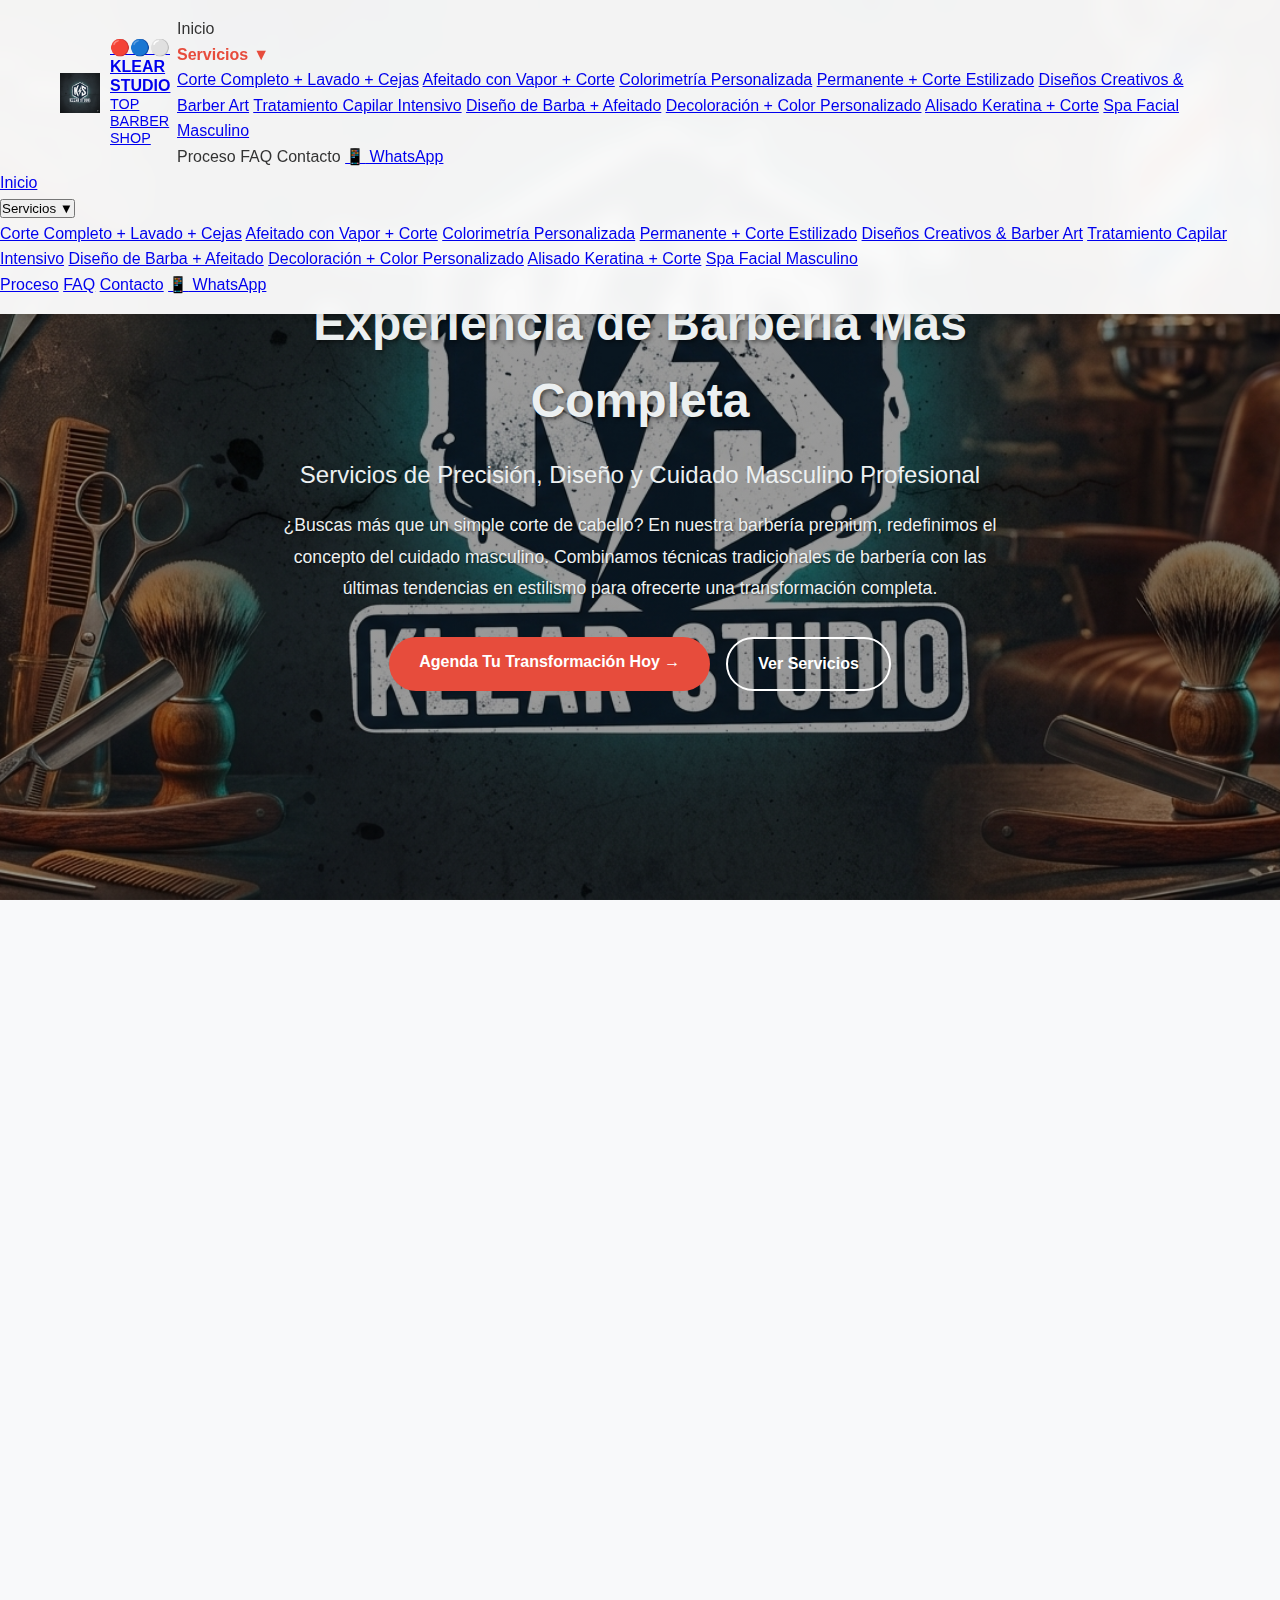
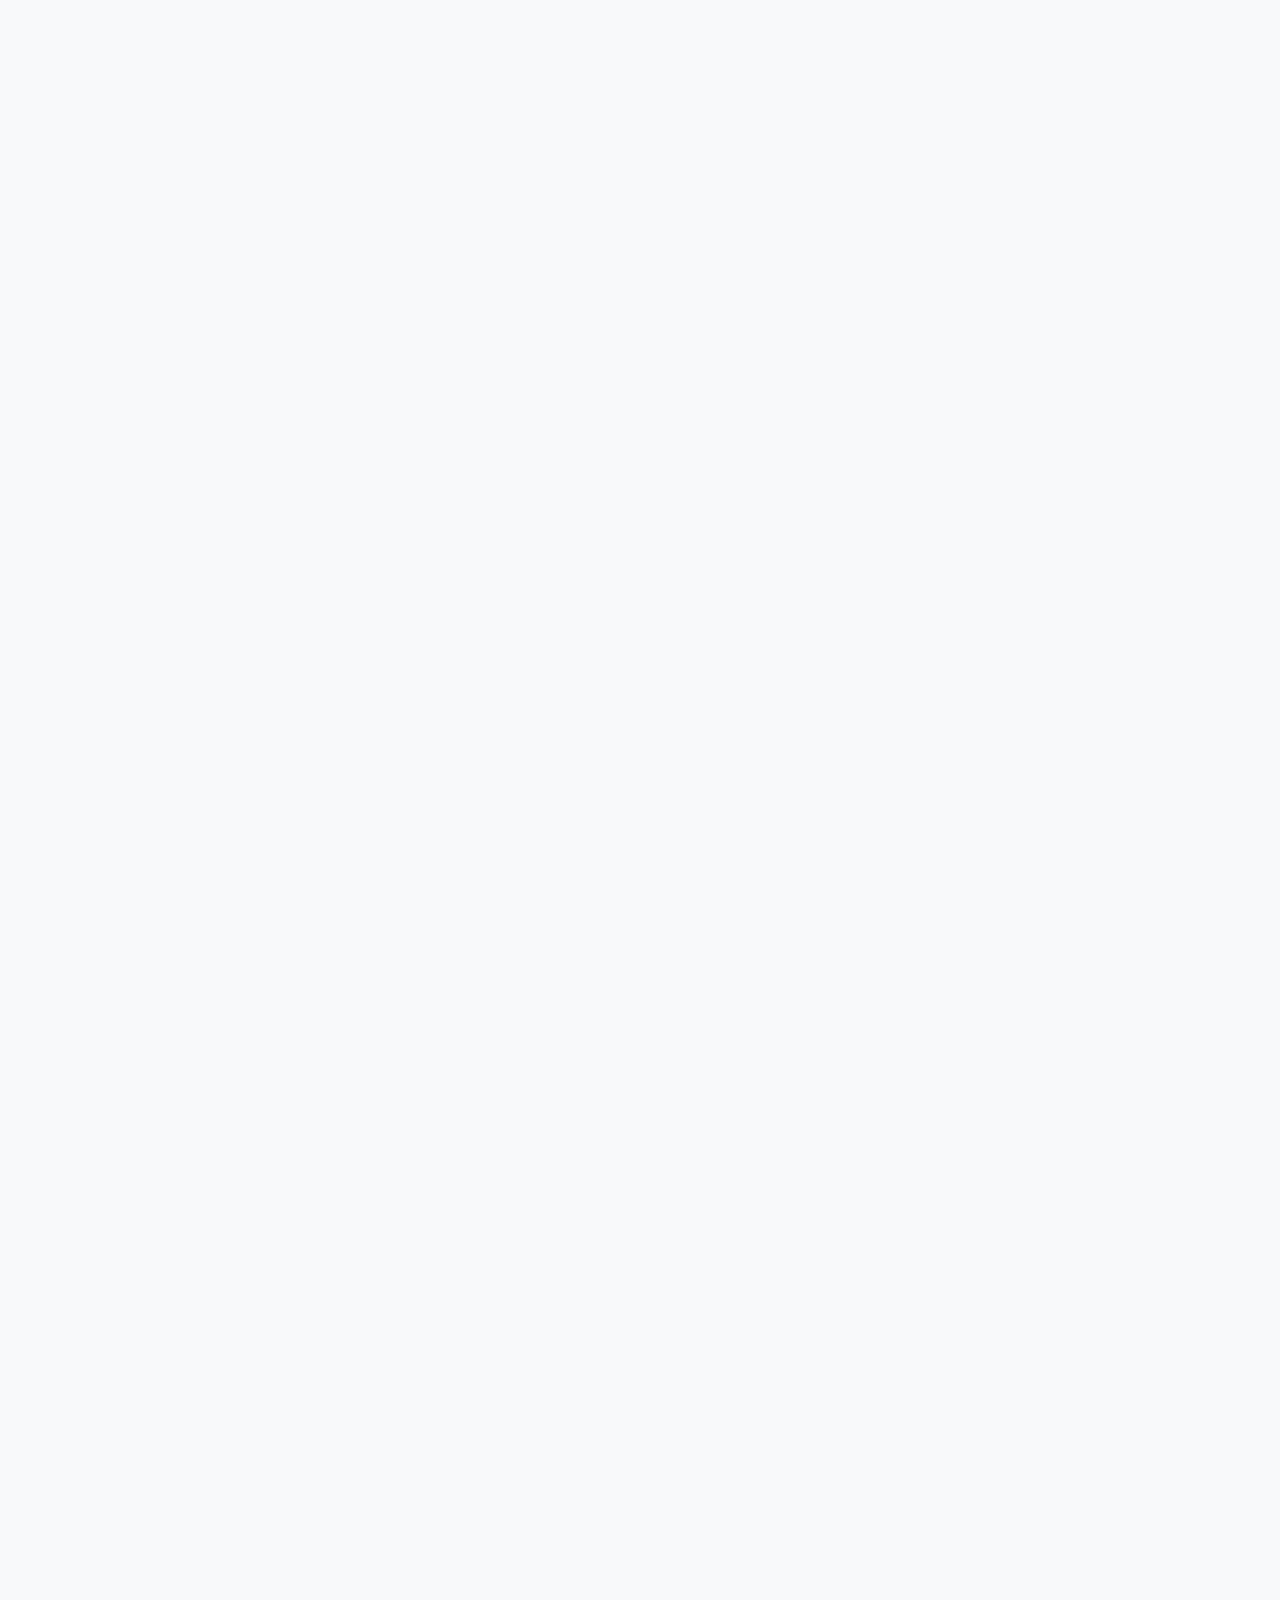
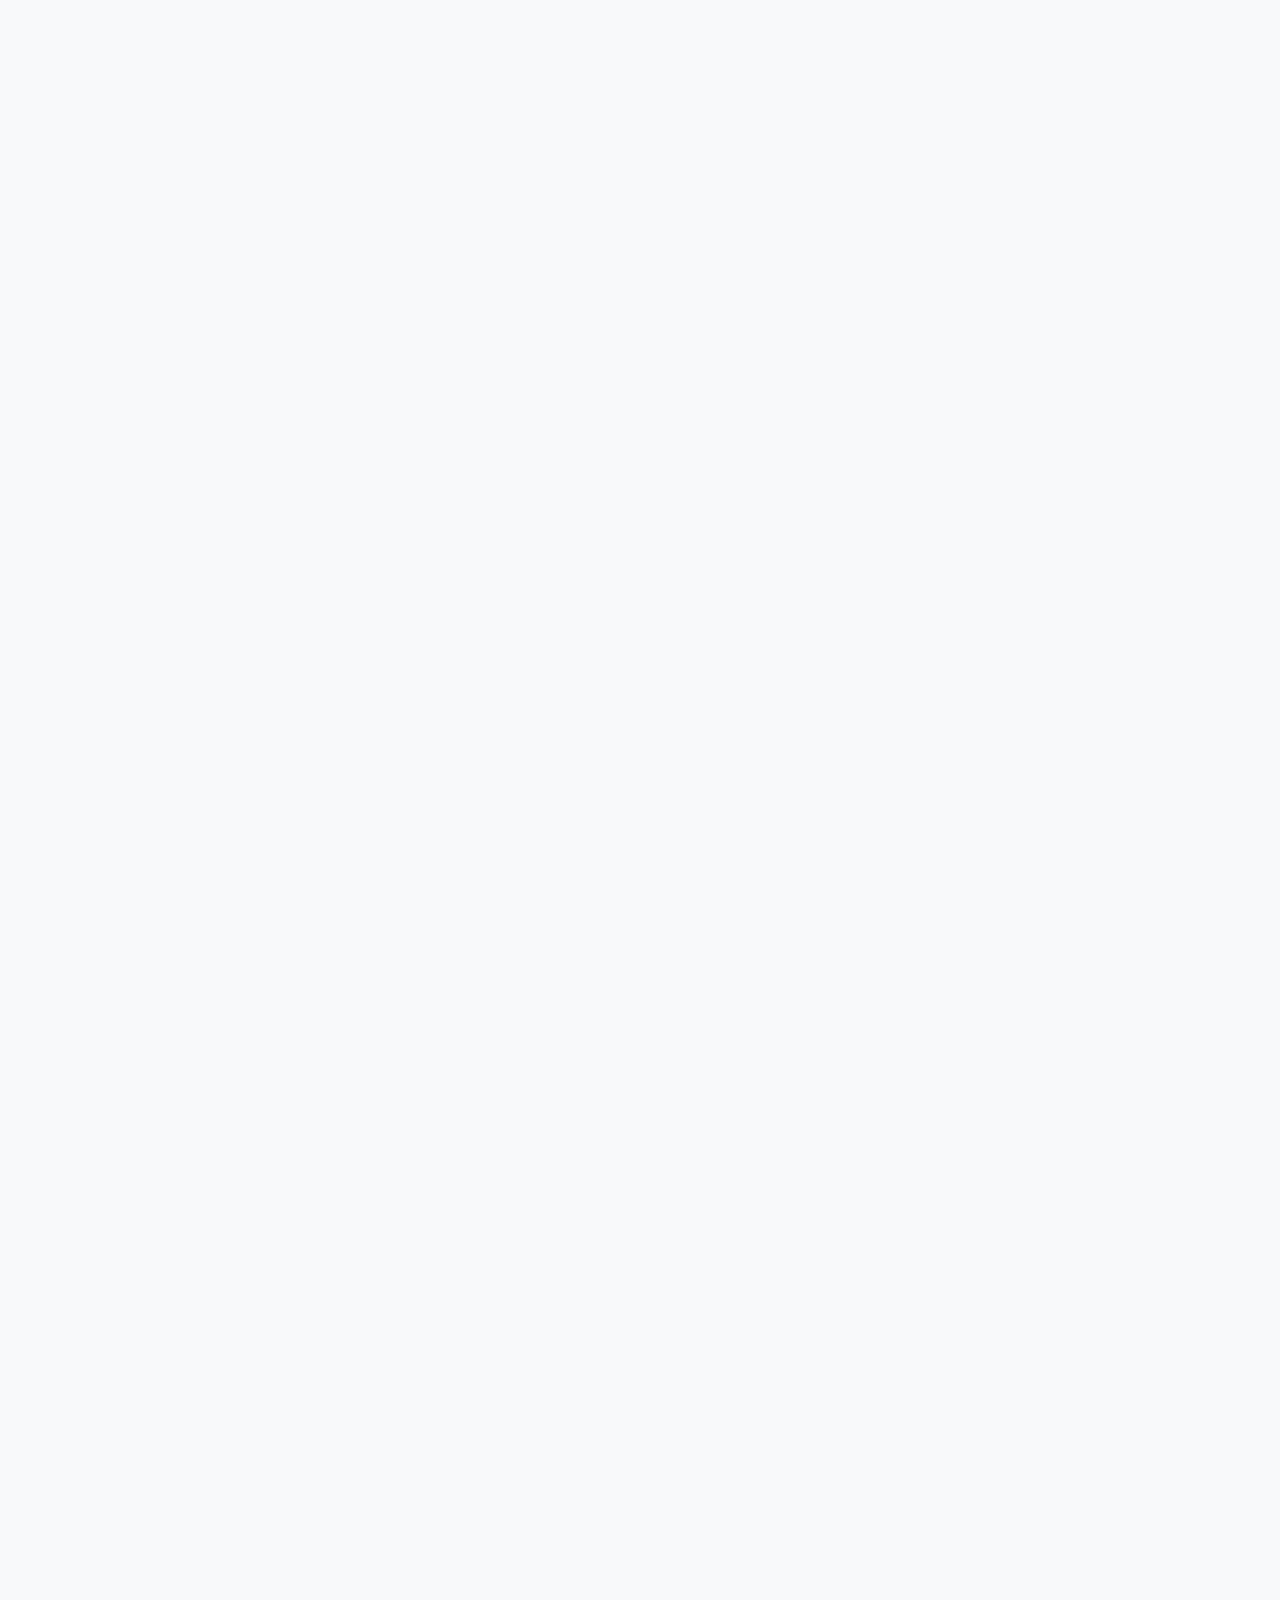
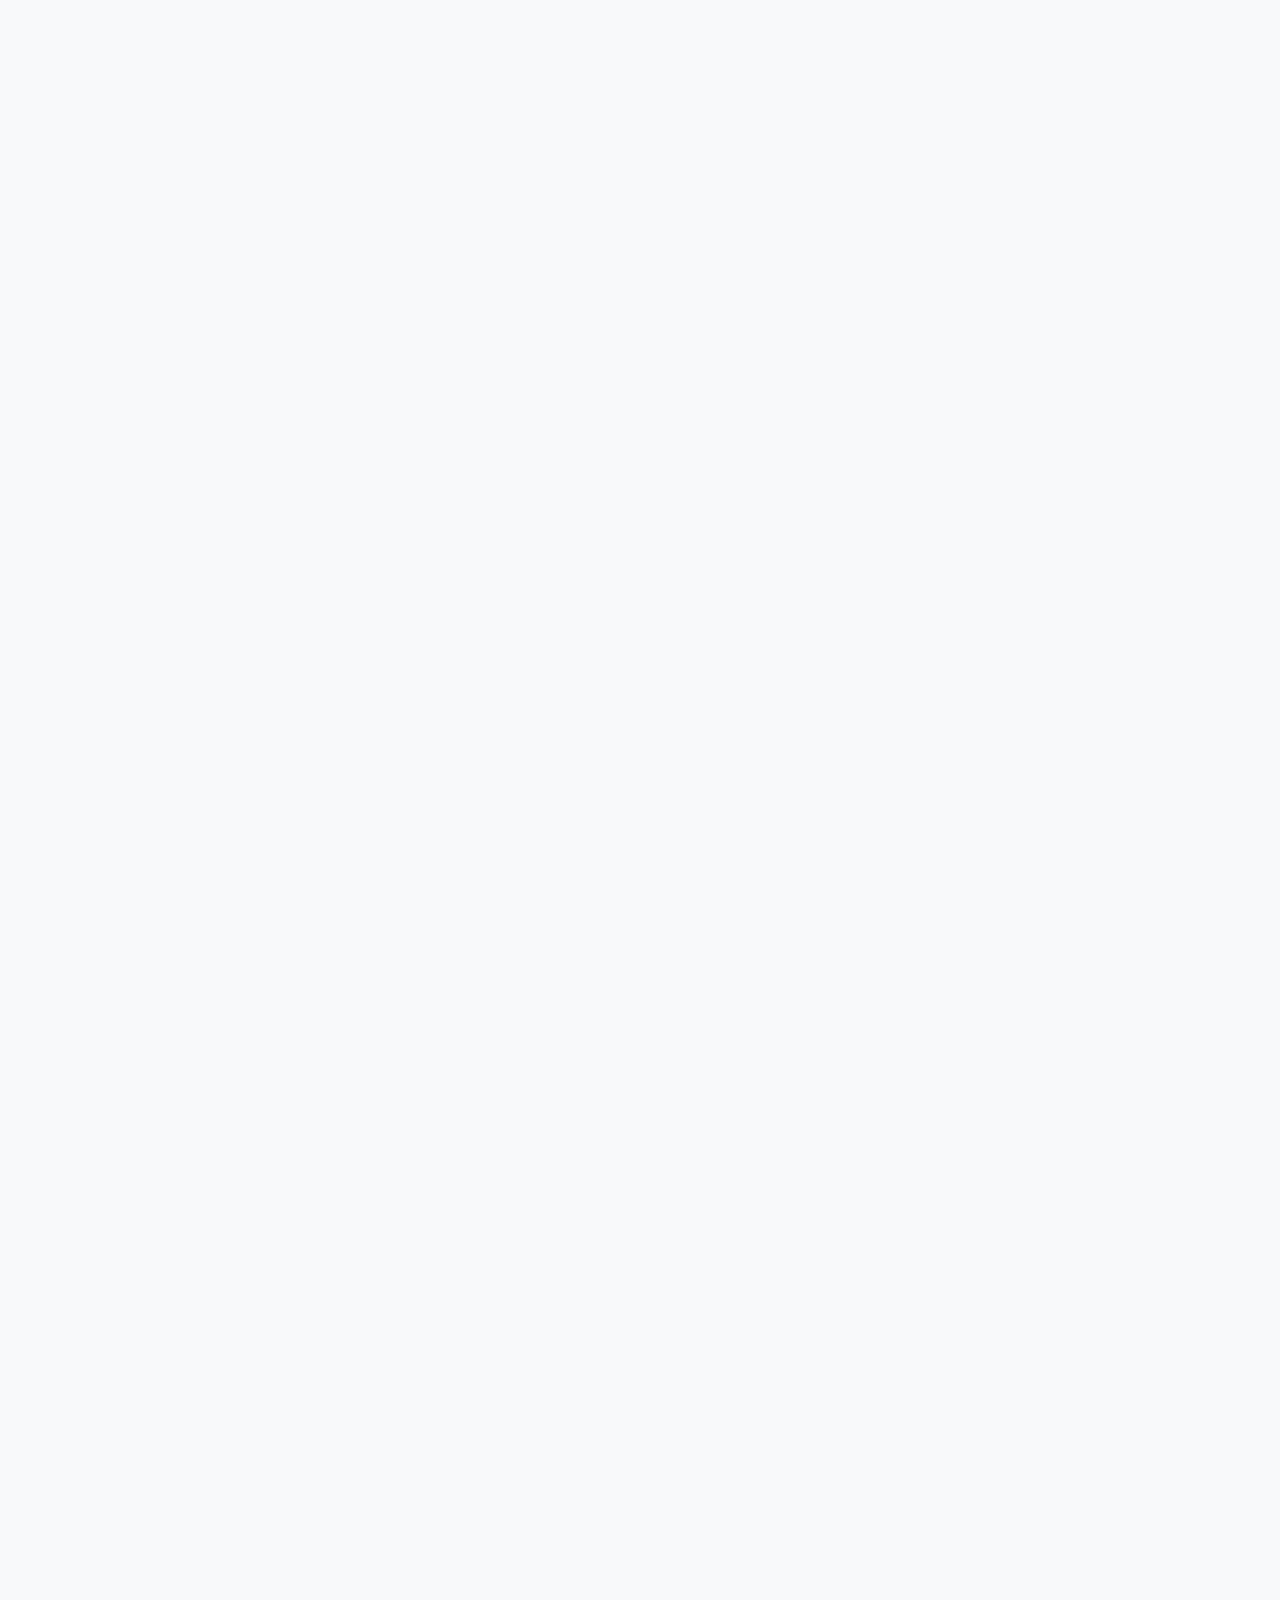
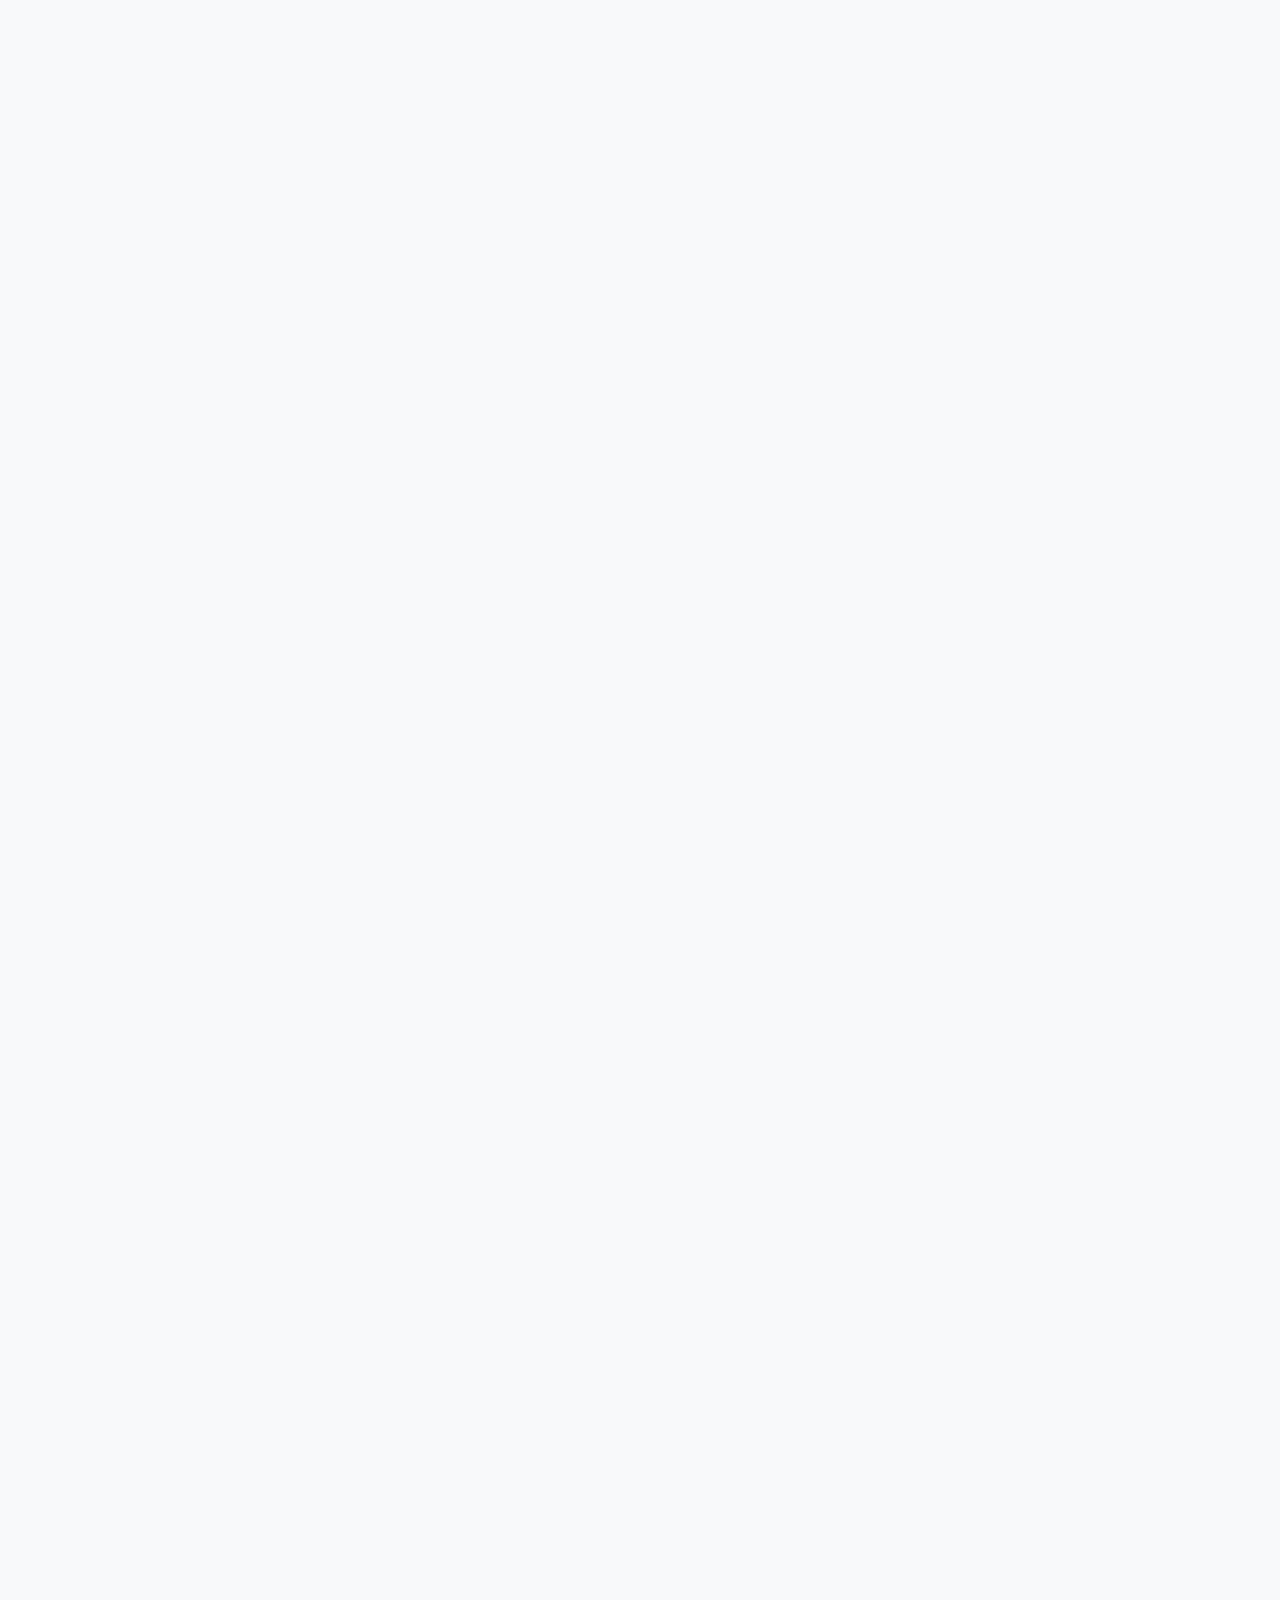
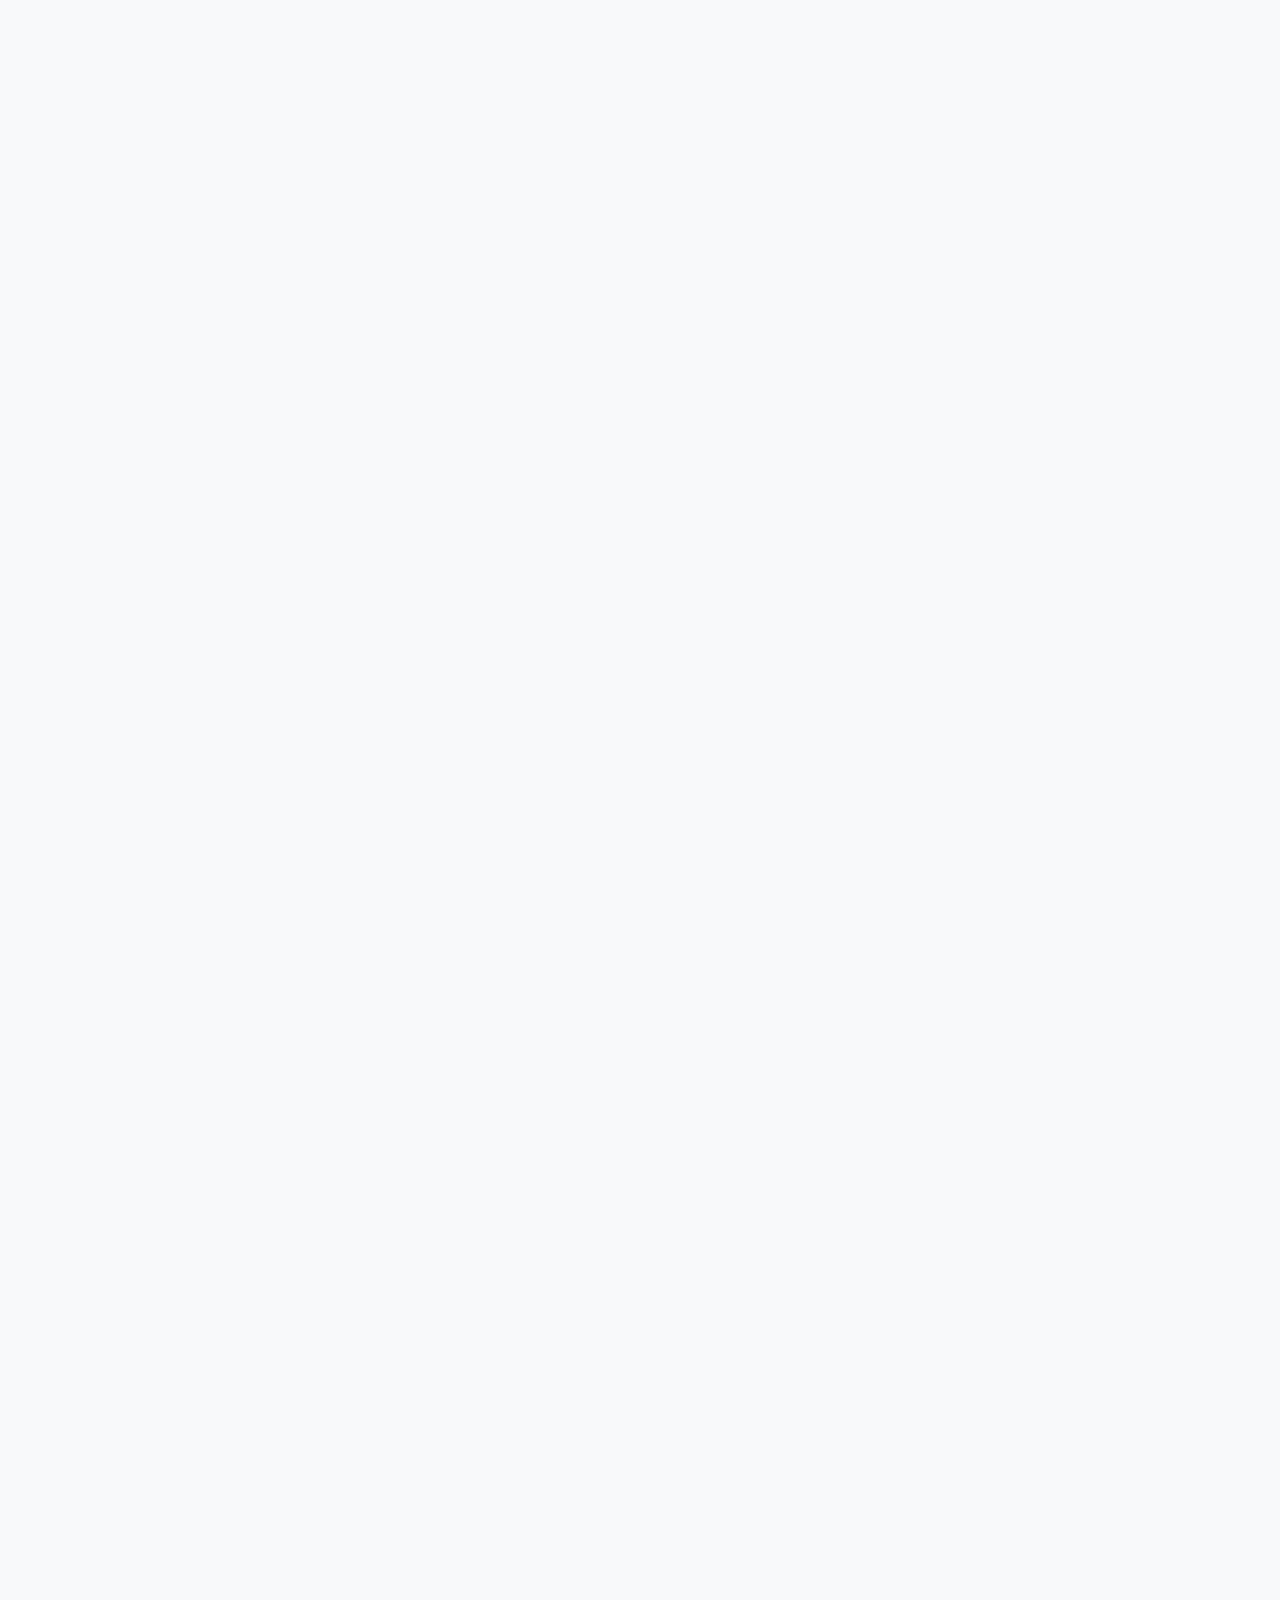
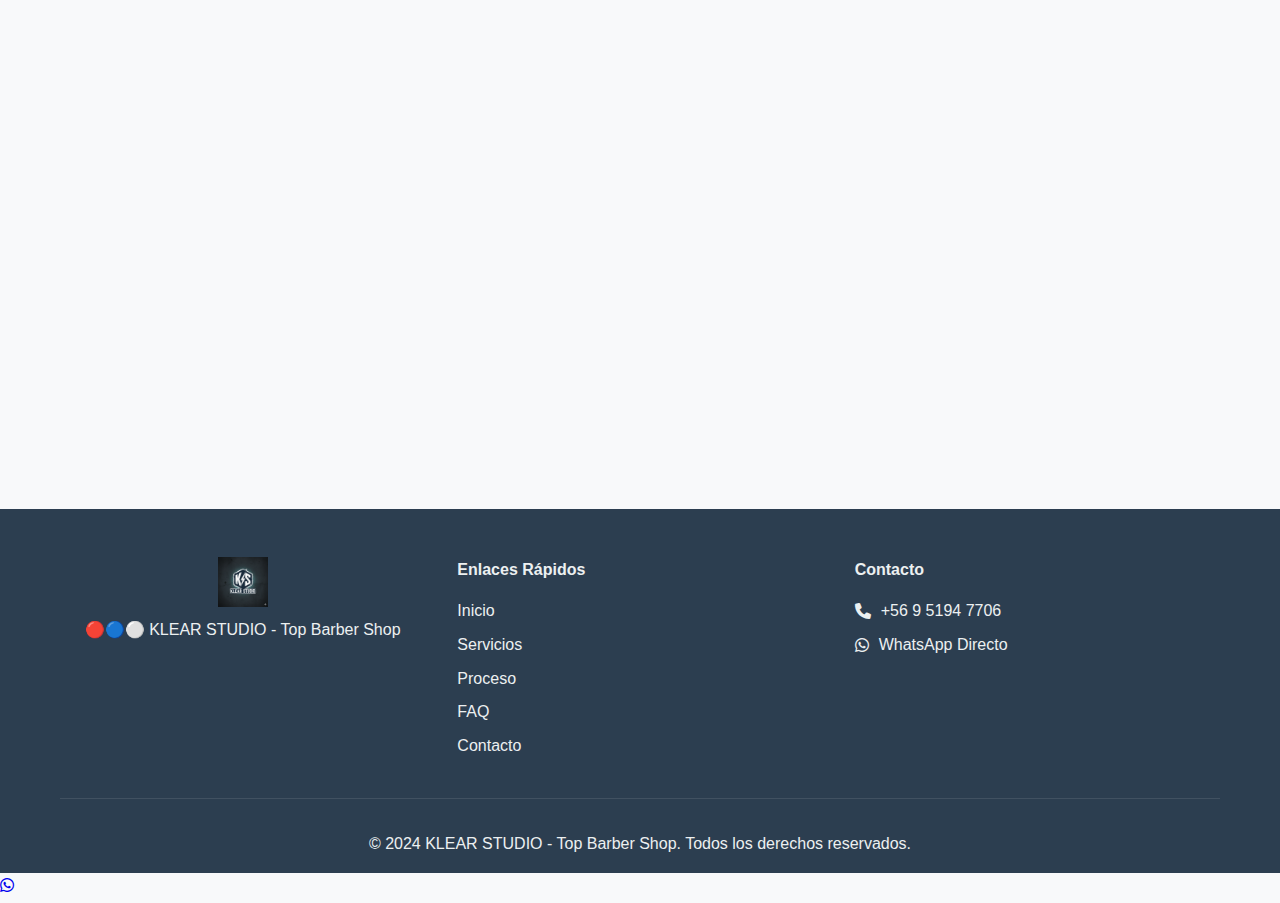
<file: index.html>
<!DOCTYPE html>
<html lang="es">
<head>
    <meta charset="UTF-8">
    <meta name="viewport" content="width=device-width, initial-scale=1.0">
    <title>KLEAR STUDIO - Top Barber Shop | Transforma Tu Estilo con la Experiencia de Barbería Más Completa</title>
    <meta name="description" content="Barbería profesional especializada en corte de cabello, afeitado con vapor, diseño de cejas, colorimetría, permanente y diseños creativos. Transforma tu estilo con nuestros servicios de estilismo masculino premium.">
    <meta name="keywords" content="barbería, corte de cabello, afeitado con vapor, colorimetría, permanente, barber art, Santiago, Chile, servicios barbería, corte profesional masculino, diseño facial">
    <link rel="stylesheet" href="styles.css">
    <link rel="icon" type="image/x-icon" href="images/loga2.png">
    <link rel="stylesheet" href="https://cdnjs.cloudflare.com/ajax/libs/font-awesome/6.0.0/css/all.min.css">
</head>
<body>
    <!-- Header con Menú Hamburguesa -->
    <header class="header">
        <nav class="navbar">
            <div class="nav-container">
                <!-- Logo -->
                <a href="#inicio" class="logo">
                    <img src="images/loga2.png" alt="KLEAR STUDIO Logo">
                    <div>
                        <div style="font-weight: bold; line-height: 1.2;">🔴🔵⚪ KLEAR STUDIO</div>
                        <div style="font-size: 0.9em; line-height: 1.2;">TOP BARBER SHOP</div>
                    </div>
                </a>
                
                <!-- Menú Principal (Desktop) -->
                <div class="nav-menu-desktop">
                    <a href="#inicio" style="text-decoration: none; color: #333; font-weight: 500;">Inicio</a>
                    
                    <!-- Dropdown SERVICIOS -->
                    <div class="dropdown">
                        <a href="#servicios" style="text-decoration: none; color: #e74c3c; font-weight: bold; display: flex; align-items: center;">
                            Servicios <span style="margin-left: 5px;">▼</span>
                        </a>
                        <div class="dropdown-menu">
                            <a href="#servicios">Corte Completo + Lavado + Cejas</a>
                            <a href="#servicios">Afeitado con Vapor + Corte</a>
                            <a href="#servicios">Colorimetría Personalizada</a>
                            <a href="#servicios">Permanente + Corte Estilizado</a>
                            <a href="#servicios">Diseños Creativos & Barber Art</a>
                            <a href="#servicios">Tratamiento Capilar Intensivo</a>
                            <a href="#servicios">Diseño de Barba + Afeitado</a>
                            <a href="#servicios">Decoloración + Color Personalizado</a>
                            <a href="#servicios">Alisado Keratina + Corte</a>
                            <a href="#servicios">Spa Facial Masculino</a>
                        </div>
                    </div>
                    
                    <a href="#proceso" style="text-decoration: none; color: #333; font-weight: 500;">Proceso</a>
                    <a href="#faq" style="text-decoration: none; color: #333; font-weight: 500;">FAQ</a>
                    <a href="#contacto" style="text-decoration: none; color: #333; font-weight: 500;">Contacto</a>
                    
                    <!-- WhatsApp -->
                    <a href="https://wa.me/+56951947706" target="_blank" class="whatsapp-btn-nav">
                        <span>📱</span> WhatsApp
                    </a>
                </div>
                
                <!-- Menú Hamburguesa (Móvil) -->
                <button class="hamburger">
                    <span></span>
                    <span></span>
                    <span></span>
                </button>
            </div>
            
            <!-- Menú Móvil -->
            <div class="nav-menu-mobile">
                <a href="#inicio" class="mobile-link">Inicio</a>
                
                <!-- Dropdown Servicios Móvil -->
                <div class="mobile-dropdown">
                    <button class="mobile-dropdown-btn">
                        Servicios <span>▼</span>
                    </button>
                    <div class="mobile-dropdown-menu">
                        <a href="#servicios" class="mobile-sublink">Corte Completo + Lavado + Cejas</a>
                        <a href="#servicios" class="mobile-sublink">Afeitado con Vapor + Corte</a>
                        <a href="#servicios" class="mobile-sublink">Colorimetría Personalizada</a>
                        <a href="#servicios" class="mobile-sublink">Permanente + Corte Estilizado</a>
                        <a href="#servicios" class="mobile-sublink">Diseños Creativos & Barber Art</a>
                        <a href="#servicios" class="mobile-sublink">Tratamiento Capilar Intensivo</a>
                        <a href="#servicios" class="mobile-sublink">Diseño de Barba + Afeitado</a>
                        <a href="#servicios" class="mobile-sublink">Decoloración + Color Personalizado</a>
                        <a href="#servicios" class="mobile-sublink">Alisado Keratina + Corte</a>
                        <a href="#servicios" class="mobile-sublink">Spa Facial Masculino</a>
                    </div>
                </div>
                
                <a href="#proceso" class="mobile-link">Proceso</a>
                <a href="#faq" class="mobile-link">FAQ</a>
                <a href="#contacto" class="mobile-link">Contacto</a>
                
                <!-- WhatsApp Móvil -->
                <a href="https://wa.me/+56951947706" target="_blank" class="whatsapp-btn-mobile">
                    <span>📱</span> WhatsApp
                </a>
            </div>
        </nav>
    </header>

    <!-- Hero Section -->
    <section id="inicio" class="hero">
        <div class="hero-content">
            <h1>Transforma Tu Estilo con la Experiencia de Barbería Más Completa</h1>
            <p class="hero-subtitle">Servicios de Precisión, Diseño y Cuidado Masculino Profesional</p>
            <p class="hero-text">¿Buscas más que un simple corte de cabello? En nuestra barbería premium, redefinimos el concepto del cuidado masculino. Combinamos técnicas tradicionales de barbería con las últimas tendencias en estilismo para ofrecerte una transformación completa.</p>
            <div class="hero-buttons">
                <a href="#contacto" class="btn-primary">Agenda Tu Transformación Hoy →</a>
                <a href="#servicios" class="btn-secondary">Ver Servicios</a>
            </div>
        </div>
    </section>

    <!-- Services Section -->
    <section id="servicios" class="services">
        <div class="container">
            <h2 class="section-title">Servicios de Barbería y Estilismo de Alta Precisión</h2>
            <p class="section-intro">Cada servicio en nuestra barbería está diseñado con un propósito: ofrecerte resultados excepcionales que combinan técnica, arte y atención al detalle. Nuestros profesionales certificados dominan tanto las tradiciones clásicas de la barbería como las innovaciones contemporáneas en estilismo masculino.</p>
            
            <div class="services-grid">
                <div class="service-card">
                    <div class="service-image">
                        <img src="images/me-quiero-cortar-el-cabello-donde-voy-en-providencia.jpeg" alt="Corte Completo Profesional" loading="lazy">
                    </div>
                    <div class="service-content">
                        <div class="service-icon">
                            <i class="fas fa-cut"></i>
                        </div>
                        <h3>Corte Completo + Lavado Profesional + Diseño de Cejas</h3>
                        <p>Experimenta la transformación total con nuestro servicio integral de corte premium. Comenzamos con un lavado terapéutico profundo que elimina impurezas y prepara tu cabello para el tratamiento. Utilizamos champús y acondicionadores profesionales adaptados a tu tipo de cabello, seguidos de un masaje capilar que estimula la circulación y relaja los músculos faciales. Nuestros estilistas realizan un análisis facial detallado para determinar el corte perfecto que complemente tus rasgos y estilo de vida. Aplicamos técnicas de corte milimétricas con tijeras profesionales y maquinillas de precisión, creando capas y texturas que añaden movimiento y volumen. El servicio culmina con un diseño artístico de cejas que enmarca tu mirada y equilibra tus facciones, utilizando técnicas de depilación precisas y productos calmantes. Cada movimiento está calculado para lograr un resultado armónico que realce tu apariencia natural y te haga sentir seguro y estilizado. Este servicio incluye asesoramiento personalizado sobre mantenimiento y productos recomendados para prolongar la vida de tu corte.</p>
                    </div>
                </div>
                
                <div class="service-card">
                    <div class="service-image">
                        <img src="images/cita-para-cortarme-el-cabello-en-providencia.jpeg" alt="Afeitado con Vapor" loading="lazy">
                    </div>
                    <div class="service-content">
                        <div class="service-icon">
                            <i class="fas fa-shower"></i>
                        </div>
                        <h3>Corte Clásico + Afeitado con Vapor + Lavado</h3>
                        <p>Revive la esencia de la barbería tradicional con nuestro ritual completo de afeitado con vapor. Este servicio comienza con un corte clásico ejecutado con la precisión que caracteriza a nuestros maestros barberos, seguido de un lavado profundo que limpia y prepara tu piel para el tratamiento de vapor. El corazón de este servicio es nuestra terapia de vapor facial, que abre los poros profundamente y ablanda el vello facial, permitiendo un afeitado excepcionalmente cercano y cómodo. El vapor terapéutico hidrata tu piel, reduce la inflamación y previene irritaciones, mientras que nuestras toallas calientes proporcionan una sensación de relajación total. Utilizamos navajas de alta calidad y cremas de afeitado premium que lubrican y protegen tu piel durante todo el proceso. Nuestros barberos aplican técnicas tradicionales de afeitado con movimientos precisos y seguros, eliminando el vello desde la raíz sin causar cortes o irritaciones. El servicio finaliza con la aplicación de lociones after-shave calmantes que cierran los poros y protegen tu piel, dejándola suave, fresca y revitalizada. Es una experiencia completa que combina higiene, relajación y resultados impecables.</p>
                    </div>
                </div>
                
                <div class="service-card">
                    <div class="service-image">
                        <img src="images/pintura-tinturar-mejrar-cabello-venezolanos-que-cortan-cabello.jpeg" alt="Colorimetría Profesional" loading="lazy">
                    </div>
                    <div class="service-content">
                        <div class="service-icon">
                            <i class="fas fa-palette"></i>
                        </div>
                        <h3>Colorimetría Personalizada Profesional</h3>
                        <p>Transforma tu apariencia con nuestro avanzado servicio de colorimetría personalizada. Nuestros coloristas expertos realizan un análisis científico detallado de tu tono de piel, color de ojos y características faciales para determinar la paleta de colores perfecta que iluminará tu rostro naturalmente. Utilizamos tecnología de colorimetría avanzada y pruebas de tonalidad para encontrar el color ideal que complemente tu estilo personal y cubra tus necesidades específicas, ya sea cobertura de canas, reflejos sutiles o una transformación radical de color. Trabajamos con productos profesionales de última generación que contienen ingredientes nutritivos como keratina, aminoácidos y aceites naturales que protegen y fortalecen tu cabello durante el proceso de coloración. Nuestros coloristas aplican técnicas de aplicación precisas que garantizan una distribución uniforme del color y resultados duraderos. El servicio incluye un tratamiento post-color con mascarillas reparadoras y sellado de cutícula para mantener la vibrancia del color y la salud de tu cabello. Recibirás asesoramiento profesional sobre mantenimiento del color, productos recomendados y frecuencia de retouch para mantener tu look siempre impecable. Es la solución perfecta para quienes buscan un color personalizado con resultados naturales y saludables.</p>
                    </div>
                </div>
                
                <div class="service-card">
                    <div class="service-image">
                        <img src="images/estudio-de-barberia-serca-de-mi-barber-shop.jpeg" alt="Permanente y Corte" loading="lazy">
                    </div>
                    <div class="service-content">
                        <div class="service-icon">
                            <i class="fas fa-wave-square"></i>
                        </div>
                        <h3>Tratamiento de Permanente + Corte Estilizado</h3>
                        <p>Añade volumen, textura y personalidad a tu cabello con nuestro tratamiento de permanente avanzado. Este servicio comienza con una consulta detallada para determinar el tipo de rizos u ondas que mejor se adapten a tu estilo facial y preferencias personales. Nuestros especialistas evalúan la condición de tu cabello, su elasticidad e historial de tratamientos previos para seleccionar la fórmula de permanente más adecuada. Utilizamos productos profesionales de última generación que contienen ingredientes protectores como queratina y proteínas que minimizan el daño durante el proceso químico. La aplicación se realiza con técnica precisa, asegurando una distribución uniforme del producto desde la raíz hasta las puntas para lograr resultados consistentes y naturales. Después del tiempo de procesamiento adecuado, realizamos un neutralizado cuidadoso que fija la nueva estructura del cabello y cierra la cutícula para proteger la salud interna del pelo. El servicio incluye un corte estilizado estratégico que moldea y define los nuevos rizos u ondas, eliminando cualquier exceso de peso y creando una forma que complementa tus rasgos faciales. Finalizamos con productos definidores y un asesoramiento completo sobre técnicas de peinado y mantenimiento en casa.</p>
                    </div>
                </div>
                
                <div class="service-card">
                    <div class="service-image">
                        <img src="images/barberia-en-providencia-chile-comuna-serca-de-mi-barberia-corte-de-cabello-para-hombres.png" alt="Barber Art Creativo" loading="lazy">
                    </div>
                    <div class="service-content">
                        <div class="service-icon">
                            <i class="fas fa-paint-brush"></i>
                        </div>
                        <h3>Diseños Creativos & Barber Art</h3>
                        <p>Lleva tu estilo al siguiente nivel con nuestro servicio de Barber Art y diseños creativos. Nuestros artistas especializados en barbería creativa transforman tu corte en una expresión única de personalidad y estilo. Este servicio comienza con una consulta creativa donde discutimos tus preferencias, inspiración y el diseño que deseas lograr. Ya sea que busques degradados perfectos, líneas geométricas precisas, patrones tribales, diseños abstractos o logos personalizados, nuestros barberos artísticos tienen la habilidad y creatividad para ejecutarlo con perfección. Utilizamos herramientas de precisión como maquinillas de diferentes grosores, navajas especializadas y tinturas temporales para crear detalles intrincados y definidos. Nuestros barberos dominan técnicas avanzadas como el fade perfecto, el razor work, el line art y el color design, combinando arte y técnica para lograr resultados impresionantes. Cada diseño es planificado cuidadosamente considerando la forma de tu cabeza, crecimiento del cabello y mantenimiento requerido. El servicio incluye asesoramiento sobre cómo mantener y refrescar tu diseño entre visitas, así como productos recomendados para mantener la nitidez y definición. Es la opción perfecta para quienes buscan un look audaz, moderno y completamente personalizado que destaque tu individualidad.</p>
                    </div>
                </div>

                <div class="service-card">
                    <div class="service-image">
                        <img src="images/estudio-de-barberia-serca-de-mi-barber-shop.jpeg" alt="Tratamiento Capilar Intensivo" loading="lazy">
                    </div>
                    <div class="service-content">
                        <div class="service-icon">
                            <i class="fas fa-spa"></i>
                        </div>
                        <h3>Tratamiento Capilar Intensivo + Corte</h3>
                        <p>Repara y revitaliza tu cabello dañado con nuestro tratamiento capilar intensivo. Este servicio está diseñado para cabellos sometidos a procesos químicos, exposición ambiental o estrés diario. Comenzamos con un diagnóstico profundo de la condición de tu cabello y cuero cabelludo utilizando análisis especializados. Nuestros expertos aplican un tratamiento personalizado que combina múltiples tecnologías reparadoras: nanopartículas de queratina, aminoácidos esenciales, vitaminas y aceites naturales que penetran profundamente en la fibra capilar. El proceso incluye terapia de vapor que abre la cutícula para permitir una mejor absorción de los nutrientes, seguido de masajes capilares que estimulan la circulación y promueven la salud del cuero cabuldo. Utilizamos mascarillas reparadoras de alta concentración y serum tratantes que reconstruyen la estructura interna del cabello, sellan puntas abiertas y restauran el brillo y suavidad naturales. Después del tratamiento, realizamos un corte estratégico que elimina el cabello dañado mientras mantiene la longitud y forma deseadas. El servicio finaliza con la aplicación de protectores térmicos y serum de brillo para mantener los resultados. Recibirás un plan de cuidado personalizado con productos recomendados para mantener la salud de tu cabello en casa.</p>
                    </div>
                </div>

                <div class="service-card">
                    <div class="service-image">
                        <img src="images/me-quiero-cortar-el-cabello-donde-voy-en-providencia.jpeg" alt="Diseño de Barba + Afeitado Precisión" loading="lazy">
                    </div>
                    <div class="service-content">
                        <div class="service-icon">
                            <i class="fas fa-beard"></i>
                        </div>
                        <h3>Diseño de Barba + Afeitado de Precisión</h3>
                        <p>Define y perfecciona tu barba con nuestro servicio especializado de diseño y afeitado de precisión. Este servicio comienza con una consulta detallada para determinar el estilo de barba que mejor complemente la forma de tu rostro y tus preferencias personales. Nuestros barberos expertos analizan el crecimiento de tu vello facial, la densidad y la dirección del crecimiento para crear un diseño personalizado que resalte tus mejores rasgos. Utilizamos técnicas de recorte avanzadas con maquinillas de precisión y tijeras especializadas para dar forma y definir las líneas de tu barba, creando contornos limpios y simétricos. El servicio incluye afeitado de precisión en las áreas donde no deseas crecimiento, utilizando navajas de alta calidad y geles lubricantes que protegen tu piel. Aplicamos aceites y bálsamos de barba premium durante el proceso para suavizar el vello y facilitar el recorte, mientras nutren la piel subyacente. Nuestros barberos realizan un masaje facial que estimula la circulación y promueve un crecimiento saludable. El servicio finaliza con la aplicación de productos after-care que calman la piel y mantienen tu barba suave y manejable. Recibirás asesoramiento sobre técnicas de mantenimiento en casa, productos recomendados y frecuencia de visitas para mantener tu barba siempre perfecta.</p>
                    </div>
                </div>

                <div class="service-card">
                    <div class="service-image">
                        <img src="images/pintura-tinturar-mejrar-cabello-venezolanos-que-cortan-cabello.jpeg" alt="Decoloración Controlada + Color" loading="lazy">
                    </div>
                    <div class="service-content">
                        <div class="service-icon">
                            <i class="fas fa-magic"></i>
                        </div>
                        <h3>Decoloración Controlada + Color Personalizado</h3>
                        <p>Logra colores vibrantes y únicos con nuestro servicio de decoloración controlada y color personalizado. Este servicio está diseñado para quienes buscan transformaciones radicales con colores intensos, pastel o efectos especiales. Comenzamos con una evaluación exhaustiva de tu cabello actual, su historial químico y condición general para determinar el proceso de decoloración más seguro y efectivo. Nuestros coloristas expertos utilizan polvos decolorantes de alta calidad con agentes protectores que minimizan el daño durante el proceso de aclaramiento. Aplicamos técnicas de decoloración seccionada y controlada para lograr un levantamiento uniforme del pigmento natural, monitoreando constantemente el proceso para evitar sobrepasos y mantener la integridad del cabello. Después de alcanzar el nivel de claridad deseado, aplicamos colores personalizados utilizando tinturas profesionales de alta pigmentación que ofrecen resultados vibrantes y duraderos. Trabajamos con una amplia gama de colores incluyendo tonos fashion, pastel, metalizados y efectos especiales como balayage o sombré. El servicio incluye tratamientos reconstructivos con keratina y proteínas que reparan y fortalecen el cabello durante todo el proceso. Finalizamos con productos selladores y protectores del color, junto con un plan de mantenimiento detallado para preservar la vibrancia y salud de tu nuevo color.</p>
                    </div>
                </div>

                <div class="service-card">
                    <div class="service-image">
                        <img src="images/cita-para-cortarme-el-cabello-en-providencia.jpeg" alt="Alisado Keratina + Corte" loading="lazy">
                    </div>
                    <div class="service-content">
                        <div class="service-icon">
                            <i class="fas fa-fire"></i>
                        </div>
                        <h3>Alisado Keratina + Corte Estilizado</h3>
                        <p>Transforma tu cabello rebelde en un cabello suave, manejable y brillante con nuestro tratamiento de alisado de keratina. Este servicio revolucionario combina los beneficios de la keratina natural con tecnología avanzada para lograr resultados duraderos sin dañar tu cabello. Comenzamos con un lavado profundo con champú clarificante que elimina residuos y prepara el cabello para el tratamiento. Nuestros expertos aplican la fórmula de keratina de manera uniforme, seccion por sección, asegurando una cobertura completa desde la raíz hasta las puntas. La keratina que utilizamos está enriquecida con aminoácidos, proteínas y aceites naturales que penetran en la corteza del cabello, reparando daños internos y creando una capa protectora que alisa y suaviza la superficie capilar. Después del tiempo de procesamiento adecuado, realizamos un sellado con plancha profesional a temperatura controlada que activa y fija la keratina, logrando un alisado natural que mantiene el movimiento y cuerpo del cabello. El servicio incluye un corte estilizado que elimina puntas dañadas y da forma al cabello alisado, creando un look moderno y sofisticado. Finalizamos con productos de mantenimiento que prolongan los resultados del tratamiento. Recibirás instrucciones detalladas sobre el cuidado post-tratamiento, productos recomendados y duración esperada del alisado.</p>
                    </div>
                </div>

                <div class="service-card">
                    <div class="service-image">
                        <img src="images/barberia-en-providencia-chile-comuna-serca-de-mi-barberia-corte-de-cabello-para-hombres.png" alt="Ritual Completo Spa Facial" loading="lazy">
                    </div>
                    <div class="service-content">
                        <div class="service-icon">
                            <i class="fas fa-leaf"></i>
                        </div>
                        <h3>Ritual Completo Spa Facial Masculino</h3>
                        <p>Experimenta el cuidado facial completo con nuestro ritual de spa masculino diseñado específicamente para las necesidades de la piel del hombre. Este servicio integral combina técnicas tradicionales de barbería con tratamientos faciales modernos para lograr una piel saludable y rejuvenecida. Comenzamos con un análisis profundo de tu tipo de piel, preocupaciones específicas y objetivos del tratamiento. Nuestros especialistas aplican una limpieza profunda con productos adaptados a tu tipo de piel, eliminando impurezas, exceso de grasa y células muertas. El ritual incluye exfoliación con enzimas naturales o microdermoabrasión suave que renueva la superficie de la piel y estimula la regeneración celular. Seguimos con extracción profesional de puntos negros e impurezas utilizando técnicas estériles y seguras. Aplicamos mascarillas faciales personalizadas con ingredientes activos como arcillas, vitaminas, antioxidantes y extractos botánicos que tratan tus preocupaciones específicas: acné, envejecimiento, deshidratación o sensibilidad. El servicio incluye un masaje facial y de cuello con aceites esenciales que relajan los músculos, estimulan la circulación y promueven la absorción de nutrientes. Finalizamos con la aplicación de serum, humectante y protector solar específicos para piel masculina. Recibirás recomendaciones personalizadas para el cuidado diario de tu piel en casa.</p>
                    </div>
                </div>
            </div>
        </div>
    </section>

    <!-- Why Choose Us Section -->
    <section class="why-choose">
        <div class="container">
            <h2 class="section-title">La Diferencia de una Barbería que Domina Cada Detalle</h2>
            <div class="why-content">
                <div class="why-features">
                    <div class="feature-item">
                        <i class="fas fa-check-circle"></i>
                        <div class="feature-text">
                            <h4>Precisión en Cada Corte</h4>
                            <p>Nuestros estilistas utilizan técnicas de corte milimétricas adaptadas a tu estructura ósea y tipo de cabello, garantizando resultados consistentes y personalizados.</p>
                        </div>
                    </div>
                    
                    <div class="feature-item">
                        <i class="fas fa-check-circle"></i>
                        <div class="feature-text">
                            <h4>Tecnología del Vapor en Afeitados</h4>
                            <p>El sistema de vapor terapéutico ablanda la barba profundamente, permitiendo un afeitado más cercano y cómodo mientras cuida tu piel.</p>
                        </div>
                    </div>
                    
                    <div class="feature-item">
                        <i class="fas fa-check-circle"></i>
                        <div class="feature-text">
                            <h4>Análisis de Colorimetría Científico</h4>
                            <p>No aplicamos colores estándar. Analizamos contrastes y tonos para crear combinaciones que iluminen tu rostro naturalmente.</p>
                        </div>
                    </div>
                    
                    <div class="feature-item">
                        <i class="fas fa-check-circle"></i>
                        <div class="feature-text">
                            <h4>Técnicas de Permanente Modernas</h4>
                            <p>Utilizamos fórmulas y métodos que protegen la salud de tu cabello mientras crean textura duradera sin el aspecto artificial.</p>
                        </div>
                    </div>
                    
                    <div class="feature-item">
                        <i class="fas fa-check-circle"></i>
                        <div class="feature-text">
                            <h4>Arte en Degradados y Diseños</h4>
                            <p>Nuestros barberos especializados transforman cortes básicos en obras de arte con degradados perfectos y líneas definidas.</p>
                        </div>
                    </div>
                    
                    <div class="feature-item">
                        <i class="fas fa-check-circle"></i>
                        <div class="feature-text">
                            <h4>Higiene y Profesionalismo</h4>
                            <p>Protocolos estrictos de sanitización, herramientas esterilizadas y productos de primera calidad en cada servicio.</p>
                        </div>
                    </div>
                </div>
                
                <div class="testimonial">
                    <div class="testimonial-content">
                        <i class="fas fa-quote-left"></i>
                        <p>"No era solo un corte, era una transformación completa. El diseño de cejas cambió completamente mi mirada y el afeitado con vapor fue la experiencia más relajante que he tenido. Finalmente encontré una barbería que entiende el estilo masculino moderno."</p>
                        <div class="testimonial-author">
                            <strong>- Carlos M., Cliente Frecuente</strong>
                        </div>
                    </div>
                </div>
            </div>
        </div>
    </section>

    <!-- Process Section -->
    <section id="proceso" class="process">
        <div class="container">
            <h2 class="section-title">Tu Experiencia de Transformación Paso a Paso</h2>
            <div class="process-grid">
                <div class="process-step">
                    <div class="step-number">1</div>
                    <h3>CONSULTA Y ANÁLISIS DE ESTILO</h3>
                    <p>Nuestra experiencia comienza con una conversación detallada. Analizamos tu tipo de cabello, forma de rostro, estilo de vida y preferencias para crear un plan personalizado.</p>
                </div>
                
                <div class="process-step">
                    <div class="step-number">2</div>
                    <h3>PREPARACIÓN Y LIMPIEZA PROFUNDA</h3>
                    <p>Cada servicio incluye un lavado profesional con productos especializados que eliminan impurezas y preparan tu cabello y piel para los tratamientos posteriores.</p>
                </div>
                
                <div class="process-step">
                    <div class="step-number">3</div>
                    <h3>EJECUCIÓN TÉCNICA DE PRECISIÓN</h3>
                    <p>Nuestros barberos aplican años de experiencia con movimientos exactos. Cada movimiento es calculado para lograr el resultado diseñado en la fase inicial.</p>
                </div>
                
                <div class="process-step">
                    <div class="step-number">4</div>
                    <h3>ACABADOS Y DETALLES DEFINITORIOS</h3>
                    <p>El perfilado de cejas que equilibra tu rostro, los últimos detalles del degradado, la verificación de simetría. Los detalles que transforman un buen corte en un look excepcional.</p>
                </div>
                
                <div class="process-step">
                    <div class="step-number">5</div>
                    <h3>ASESORAMIENTO POST-SERVICIO</h3>
                    <p>Te entregamos recomendaciones personalizadas para mantener tu nuevo estilo en casa: productos específicos, técnicas de peinado y frecuencia de mantenimiento.</p>
                </div>
            </div>
        </div>
    </section>

    <!-- FAQ Section -->
    <section id="faq" class="faq">
        <div class="container">
            <h2 class="section-title">Preguntas Frecuentes sobre Nuestros Servicios de Barbería</h2>
            <div class="faq-grid">
                <div class="faq-item">
                    <h3>¿En qué se diferencia su corte con lavado y cejas de un corte normal?</h3>
                    <p>Nuestro servicio integral incluye tres elementos clave: 1) Lavado terapéutico que prepara el cabello, 2) Corte personalizado según análisis facial, y 3) Diseño profesional de cejas que armoniza tus facciones. Es una transformación completa, no solo un recorte.</p>
                </div>
                
                <div class="faq-item">
                    <h3>¿Por qué es mejor el afeitado con vapor?</h3>
                    <p>El vapor abre los poros y ablanda el vello facial profundamente, permitiendo que la navaja corte más cerca de la raíz con menos presión. Esto resulta en un afeitado más suave, duradero y con significativamente menos irritación o cortes accidentales.</p>
                </div>
                
                <div class="faq-item">
                    <h3>¿La colorimetría solo cubre canas o también puede cambiar mi color?</h3>
                    <p>Ofrecemos ambas opciones. Nuestro análisis de colorimetría determina la mejor solución para tu caso: cobertura natural de canas, reflejos que iluminen tu rostro, o cambios completos de tonalidad que se adapten a tu estilo personal.</p>
                </div>
                
                <div class="faq-item">
                    <h3>¿El tratamiento de permanente daña el cabello?</h3>
                    <p>Utilizamos técnicas modernas y productos de calidad profesional que minimizan el impacto. La permanente reforma la estructura del cabello de manera controlada, y nuestro corte posterior elimina cualquier puntas afectadas, dejando un cabello con textura pero saludable.</p>
                </div>
                
                <div class="faq-item">
                    <h3>¿Los diseños y degradados requieren mucho mantenimiento?</h3>
                    <p>Depende de la complejidad. Los degradados básicos necesitan retoque cada 2-3 semanas para mantener líneas definidas. Los diseños más elaborados pueden requerir visitas más frecuentes. En tu primera sesión, te asesoramos sobre el mantenimiento ideal.</p>
                </div>
                
                <div class="faq-item">
                    <h3>¿Debo reservar con anticipación para servicios especializados?</h3>
                    <p>Recomendamos reserva previa, especialmente para servicios de mayor duración como colorimetría, permanente o diseños complejos. Esto garantiza que dedicamos el tiempo necesario sin prisas y que contamos con el especialista adecuado para tu requerimiento.</p>
                </div>
            </div>
        </div>
    </section>

    <!-- Contact Section -->
    <section id="contacto" class="contact">
        <div class="container">
            <h2 class="section-title">Contacto y Reservas</h2>
            <div class="contact-content">
                <div class="contact-info">
                    <h3>Agenda tu Cita</h3>
                    <p>Estamos listos para transformar tu look. Contáctanos para agendar tu cita o resolver cualquier duda.</p>
                    <div class="contact-item">
                        <i class="fas fa-phone"></i>
                        <a href="tel:+56951947706">+56 9 5194 7706</a>
                    </div>
                    <div class="contact-item">
                        <i class="fab fa-whatsapp"></i>
                        <a href="https://wa.me/+56951947706" target="_blank">WhatsApp Directo</a>
                    </div>
                    <div class="contact-item">
                        <i class="fas fa-clock"></i>
                        <p>Lunes a Sábado: 9:00 AM - 8:00 PM<br>Domingo: 10:00 AM - 6:00 PM</p>
                    </div>
                    <div class="social-links">
                        <a href="https://wa.me/+56951947706" target="_blank" class="social-btn">
                            <i class="fab fa-whatsapp"></i> WhatsApp
                        </a>
                        <a href="tel:+56951947706" class="social-btn">
                            <i class="fas fa-phone"></i> Llamar
                        </a>
                    </div>
                </div>
                <div class="contact-form">
                    <form id="contactForm">
                        <div class="form-group">
                            <input type="text" id="name" name="name" placeholder="Tu Nombre" required autocomplete="name">
                        </div>
                        <div class="form-group">
                            <input type="email" id="email" name="email" placeholder="Tu Email" required autocomplete="email">
                        </div>
                        <div class="form-group">
                            <input type="tel" id="phone" name="phone" placeholder="Tu Teléfono" required autocomplete="tel">
                        </div>
                        <div class="form-group">
                            <select id="service" name="service" required autocomplete="off">
                                <option value="">Selecciona un Servicio</option>
                                <option value="corte-completo">Corte Completo + Lavado + Cejas</option>
                                <option value="afeitado-vapor">Corte Clásico + Afeitado con Vapor</option>
                                <option value="colorimetria">Colorimetría Personalizada</option>
                                <option value="permanente">Permanente + Corte Estilizado</option>
                                <option value="barber-art">Diseños Creativos & Barber Art</option>
                                <option value="tratamiento-capilar">Tratamiento Capilar Intensivo</option>
                                <option value="diseno-barba">Diseño de Barba + Afeitado Precisión</option>
                                <option value="decoloracion">Decoloración Controlada + Color</option>
                                <option value="alisado-keratina">Alisado Keratina + Corte</option>
                                <option value="spa-facial">Ritual Completo Spa Facial</option>
                            </select>
                        </div>
                        <div class="form-group">
                            <textarea id="message" name="message" rows="4" placeholder="Mensaje adicional (opcional)" autocomplete="off"></textarea>
                        </div>
                        <button type="submit" class="btn-primary">Enviar Solicitud</button>
                    </form>
                </div>
            </div>
        </div>
    </section>

    <!-- Footer -->
    <footer class="footer">
        <div class="container">
            <div class="footer-content">
                <div class="footer-logo">
                    <img src="images/loga2.png" alt="KLEAR STUDIO Logo">
                    <p>🔴🔵⚪ KLEAR STUDIO - Top Barber Shop</p>
                </div>
                <div class="footer-links">
                    <h4>Enlaces Rápidos</h4>
                    <ul>
                        <li><a href="#inicio">Inicio</a></li>
                        <li><a href="#servicios">Servicios</a></li>
                        <li><a href="#proceso">Proceso</a></li>
                        <li><a href="#faq">FAQ</a></li>
                        <li><a href="#contacto">Contacto</a></li>
                    </ul>
                </div>
                <div class="footer-contact">
                    <h4>Contacto</h4>
                    <p><i class="fas fa-phone"></i> +56 9 5194 7706</p>
                    <p><i class="fab fa-whatsapp"></i> WhatsApp Directo</p>
                </div>
            </div>
            <div class="footer-bottom">
                <p>&copy; 2024 KLEAR STUDIO - Top Barber Shop. Todos los derechos reservados.</p>
            </div>
        </div>
    </footer>

    <!-- WhatsApp Floating Button -->
    <div class="whatsapp-float">
        <a href="https://wa.me/+56951947706" target="_blank" class="whatsapp-btn">
            <i class="fab fa-whatsapp"></i>
        </a>
    </div>

    <script src="script.js"></script>
</body>
</html>
</file>
<file: styles.css>
/* Variables CSS */
:root {
    --primary-color: #2c3e50;
    --secondary-color: #e74c3c;
    --accent-color: #3498db;
    --text-light: #ecf0f1;
    --text-dark: #2c3e50;
    --bg-light: #f8f9fa;
    --bg-dark: #34495e;
    --shadow: 0 4px 6px rgba(0, 0, 0, 0.1);
    --shadow-hover: 0 8px 15px rgba(0, 0, 0, 0.2);
    --transition: all 0.3s ease;
}

/* Reset y Estilos Base */
* {
    margin: 0;
    padding: 0;
    box-sizing: border-box;
}

html {
    scroll-behavior: smooth;
}

body {
    font-family: 'Arial', sans-serif;
    line-height: 1.6;
    color: var(--text-dark);
    background-color: var(--bg-light);
}

.container {
    max-width: 1200px;
    margin: 0 auto;
    padding: 0 20px;
}

/* Header y Navegación */
.header {
    position: fixed;
    top: 0;
    width: 100%;
    background: rgba(255, 255, 255, 0.95);
    backdrop-filter: blur(10px);
    box-shadow: var(--shadow);
    z-index: 1000;
    transition: var(--transition);
}

.navbar {
    padding: 1rem 0;
}

.nav-container {
    max-width: 1200px;
    margin: 0 auto;
    padding: 0 20px;
    display: flex;
    justify-content: space-between;
    align-items: center;
}

.logo {
    display: flex;
    align-items: center;
    gap: 10px;
}

.logo img {
    height: 40px;
    width: auto;
}

.logo span {
    font-size: 1.2rem;
    font-weight: bold;
    color: var(--primary-color);
}

.nav-menu {
    display: flex;
    list-style: none;
    gap: 2rem;
}

.nav-menu a {
    text-decoration: none;
    color: var(--text-dark);
    font-weight: 500;
    transition: var(--transition);
    position: relative;
}

.nav-menu a::after {
    content: '';
    position: absolute;
    bottom: -5px;
    left: 0;
    width: 0;
    height: 2px;
    background: var(--secondary-color);
    transition: var(--transition);
}

.nav-menu a:hover::after {
    width: 100%;
}

.hamburger {
    display: none;
    flex-direction: column;
    cursor: pointer;
}

.hamburger span {
    width: 25px;
    height: 3px;
    background: var(--text-dark);
    margin: 3px 0;
    transition: var(--transition);
}

/* Hero Section */
.hero {
    height: 100vh;
    background: linear-gradient(rgba(0, 0, 0, 0.4), rgba(0, 0, 0, 0.4)),
                url('images/barberia-en-providencia-chile-comuna-serca-de-mi-barberia-corte-de-cabello-para-hombres.png');
    background-size: cover;
    background-position: center;
    background-attachment: fixed;
    display: flex;
    align-items: center;
    justify-content: center;
    text-align: center;
    color: var(--text-light);
}

.hero-content {
    max-width: 800px;
    padding: 2rem;
}

.hero-content h1 {
    font-size: 3rem;
    margin-bottom: 1rem;
    text-shadow: 2px 2px 4px rgba(0, 0, 0, 0.5);
}

.hero-subtitle {
    font-size: 1.5rem;
    margin-bottom: 1rem;
    color: var(--text-light);
}

.hero-text {
    font-size: 1.1rem;
    margin-bottom: 2rem;
    text-shadow: 1px 1px 2px rgba(0, 0, 0, 0.5);
    line-height: 1.8;
}

.hero-buttons {
    display: flex;
    gap: 1rem;
    justify-content: center;
    flex-wrap: wrap;
}

.btn-primary, .btn-secondary {
    padding: 12px 30px;
    border-radius: 50px;
    text-decoration: none;
    font-weight: bold;
    transition: var(--transition);
    display: inline-block;
}

.btn-primary {
    background: var(--secondary-color);
    color: white;
}

.btn-primary:hover {
    background: #c0392b;
    transform: translateY(-2px);
    box-shadow: var(--shadow-hover);
}

.btn-secondary {
    background: transparent;
    color: white;
    border: 2px solid white;
}

.btn-secondary:hover {
    background: white;
    color: var(--primary-color);
}

/* Services Section */
.services {
    padding: 80px 0;
    background: white;
}

.section-title {
    text-align: center;
    font-size: 2.5rem;
    margin-bottom: 1rem;
    color: var(--primary-color);
    position: relative;
}

.section-title::after {
    content: '';
    position: absolute;
    bottom: -10px;
    left: 50%;
    transform: translateX(-50%);
    width: 80px;
    height: 3px;
    background: var(--secondary-color);
}

.section-intro {
    text-align: center;
    max-width: 800px;
    margin: 0 auto 3rem;
    color: #666;
    font-size: 1.1rem;
}

.services-grid {
    display: grid;
    grid-template-columns: repeat(auto-fit, minmax(350px, 1fr));
    gap: 2rem;
}

.service-card {
    background: var(--bg-light);
    border-radius: 10px;
    overflow: hidden;
    transition: var(--transition);
    box-shadow: var(--shadow);
    display: flex;
    flex-direction: column;
    height: 100%;
}

.service-card:hover {
    transform: translateY(-5px);
    box-shadow: var(--shadow-hover);
}

.service-image {
    height: 200px;
    overflow: hidden;
}

.service-image img {
    width: 100%;
    height: 100%;
    object-fit: cover;
    transition: var(--transition);
}

.service-card:hover .service-image img {
    transform: scale(1.1);
}

.service-content {
    padding: 2rem;
    flex: 1;
    display: flex;
    flex-direction: column;
}

.service-icon {
    font-size: 2rem;
    color: var(--accent-color);
    margin-bottom: 1rem;
}

.service-content h3 {
    font-size: 1.3rem;
    margin-bottom: 1rem;
    color: var(--primary-color);
}

.service-content p {
    color: #666;
    line-height: 1.6;
    flex: 1;
    font-size: 0.95rem;
}

/* Why Choose Us Section */
.why-choose {
    padding: 80px 0;
    background: var(--bg-light);
}

.why-content {
    display: grid;
    grid-template-columns: 2fr 1fr;
    gap: 3rem;
    align-items: start;
}

.why-features {
    display: grid;
    gap: 1.5rem;
}

.feature-item {
    display: flex;
    gap: 1rem;
    align-items: flex-start;
}

.feature-item i {
    font-size: 1.5rem;
    color: var(--secondary-color);
    margin-top: 0.2rem;
}

.feature-text h4 {
    color: var(--primary-color);
    margin-bottom: 0.5rem;
}

.feature-text p {
    color: #666;
    font-size: 0.95rem;
}

.testimonial {
    background: white;
    padding: 2rem;
    border-radius: 10px;
    box-shadow: var(--shadow);
    position: relative;
}

.testimonial i {
    font-size: 3rem;
    color: var(--accent-color);
    opacity: 0.3;
    position: absolute;
    top: 1rem;
    left: 1rem;
}

.testimonial-content {
    position: relative;
    z-index: 1;
}

.testimonial p {
    color: #666;
    font-style: italic;
    margin-bottom: 1rem;
    line-height: 1.6;
}

.testimonial-author {
    color: var(--primary-color);
    font-weight: bold;
}

/* Process Section */
.process {
    padding: 80px 0;
    background: white;
}

.process-grid {
    display: grid;
    grid-template-columns: repeat(auto-fit, minmax(250px, 1fr));
    gap: 2rem;
}

.process-step {
    text-align: center;
    position: relative;
}

.step-number {
    width: 60px;
    height: 60px;
    background: var(--secondary-color);
    color: white;
    border-radius: 50%;
    display: flex;
    align-items: center;
    justify-content: center;
    font-size: 1.5rem;
    font-weight: bold;
    margin: 0 auto 1rem;
}

.process-step h3 {
    color: var(--primary-color);
    margin-bottom: 1rem;
    font-size: 1.2rem;
}

.process-step p {
    color: #666;
    line-height: 1.6;
}

/* FAQ Section */
.faq {
    padding: 80px 0;
    background: var(--bg-light);
}

.faq-grid {
    display: grid;
    gap: 1.5rem;
}

.faq-item {
    background: white;
    padding: 2rem;
    border-radius: 10px;
    box-shadow: var(--shadow);
    transition: var(--transition);
}

.faq-item:hover {
    box-shadow: var(--shadow-hover);
}

.faq-item h3 {
    color: var(--primary-color);
    margin-bottom: 1rem;
    font-size: 1.2rem;
}

.faq-item p {
    color: #666;
    line-height: 1.6;
}

/* Contact Section */
.contact {
    padding: 80px 0;
    background: white;
}

.contact-content {
    display: grid;
    grid-template-columns: 1fr 1fr;
    gap: 3rem;
}

.contact-info h3 {
    font-size: 1.5rem;
    margin-bottom: 1rem;
    color: var(--primary-color);
}

.contact-info p {
    color: #666;
    margin-bottom: 2rem;
}

.contact-item {
    display: flex;
    align-items: center;
    gap: 15px;
    margin-bottom: 1rem;
}

.contact-item i {
    font-size: 1.2rem;
    color: var(--accent-color);
    width: 20px;
}

.contact-item a {
    color: var(--text-dark);
    text-decoration: none;
    transition: var(--transition);
}

.contact-item a:hover {
    color: var(--secondary-color);
}

.social-links {
    display: flex;
    gap: 1rem;
    margin-top: 2rem;
}

.social-btn {
    padding: 10px 20px;
    border-radius: 50px;
    text-decoration: none;
    color: white;
    font-weight: bold;
    transition: var(--transition);
    display: flex;
    align-items: center;
    gap: 8px;
}

.social-btn:first-child {
    background: #25D366;
}

.social-btn:last-child {
    background: var(--accent-color);
}

.social-btn:hover {
    transform: translateY(-2px);
    box-shadow: var(--shadow-hover);
}

.contact-form {
    background: var(--bg-light);
    padding: 2rem;
    border-radius: 10px;
}

.form-group {
    margin-bottom: 1rem;
}

.form-group input,
.form-group select,
.form-group textarea {
    width: 100%;
    padding: 12px;
    border: 1px solid #ddd;
    border-radius: 5px;
    font-size: 1rem;
    transition: var(--transition);
}

.form-group input:focus,
.form-group select:focus,
.form-group textarea:focus {
    outline: none;
    border-color: var(--accent-color);
}

/* Footer */
.footer {
    background: var(--primary-color);
    color: var(--text-light);
    padding: 3rem 0 1rem;
}

.footer-content {
    display: grid;
    grid-template-columns: repeat(auto-fit, minmax(250px, 1fr));
    gap: 2rem;
    margin-bottom: 2rem;
}

.footer-logo {
    display: flex;
    flex-direction: column;
    align-items: center;
    gap: 10px;
}

.footer-logo img {
    height: 50px;
    width: auto;
}

.footer-links h4,
.footer-contact h4 {
    margin-bottom: 1rem;
    color: var(--text-light);
}

.footer-links ul {
    list-style: none;
}

.footer-links li {
    margin-bottom: 0.5rem;
}

.footer-links a {
    color: var(--text-light);
    text-decoration: none;
    transition: var(--transition);
}

.footer-links a:hover {
    color: var(--secondary-color);
}

.footer-contact p {
    margin-bottom: 0.5rem;
    display: flex;
    align-items: center;
    gap: 10px;
}

.footer-bottom {
    text-align: center;
    padding-top: 2rem;
    border-top: 1px solid rgba(255, 255, 255, 0.1);
}

/* Responsive Design */
@media (max-width: 768px) {
    .nav-menu {
        position: fixed;
        left: -100%;
        top: 70px;
        flex-direction: column;
        background-color: white;
        width: 100%;
        text-align: center;
        transition: var(--transition);
        box-shadow: var(--shadow);
    }

    .nav-menu.active {
        left: 0;
    }

    .hamburger {
        display: flex;
    }

    .hamburger.active span:nth-child(2) {
        opacity: 0;
    }

    .hamburger.active span:nth-child(1) {
        transform: translateY(9px) rotate(45deg);
    }

    .hamburger.active span:nth-child(3) {
        transform: translateY(-9px) rotate(-45deg);
    }

    .hero-content h1 {
        font-size: 2rem;
    }

    .hero-subtitle {
        font-size: 1.2rem;
    }

    .why-content {
        grid-template-columns: 1fr;
    }

    .contact-content {
        grid-template-columns: 1fr;
    }

    .services-grid {
        grid-template-columns: 1fr;
    }

    .process-grid {
        grid-template-columns: 1fr;
    }

    .hero-buttons {
        flex-direction: column;
        align-items: center;
    }

    .btn-primary, .btn-secondary {
        width: 200px;
    }
}

@media (max-width: 480px) {
    .hero-content h1 {
        font-size: 1.5rem;
    }

    .section-title {
        font-size: 2rem;
    }

    .social-links {
        flex-direction: column;
    }

    .social-btn {
        width: 100%;
        justify-content: center;
    }
}
</file>
